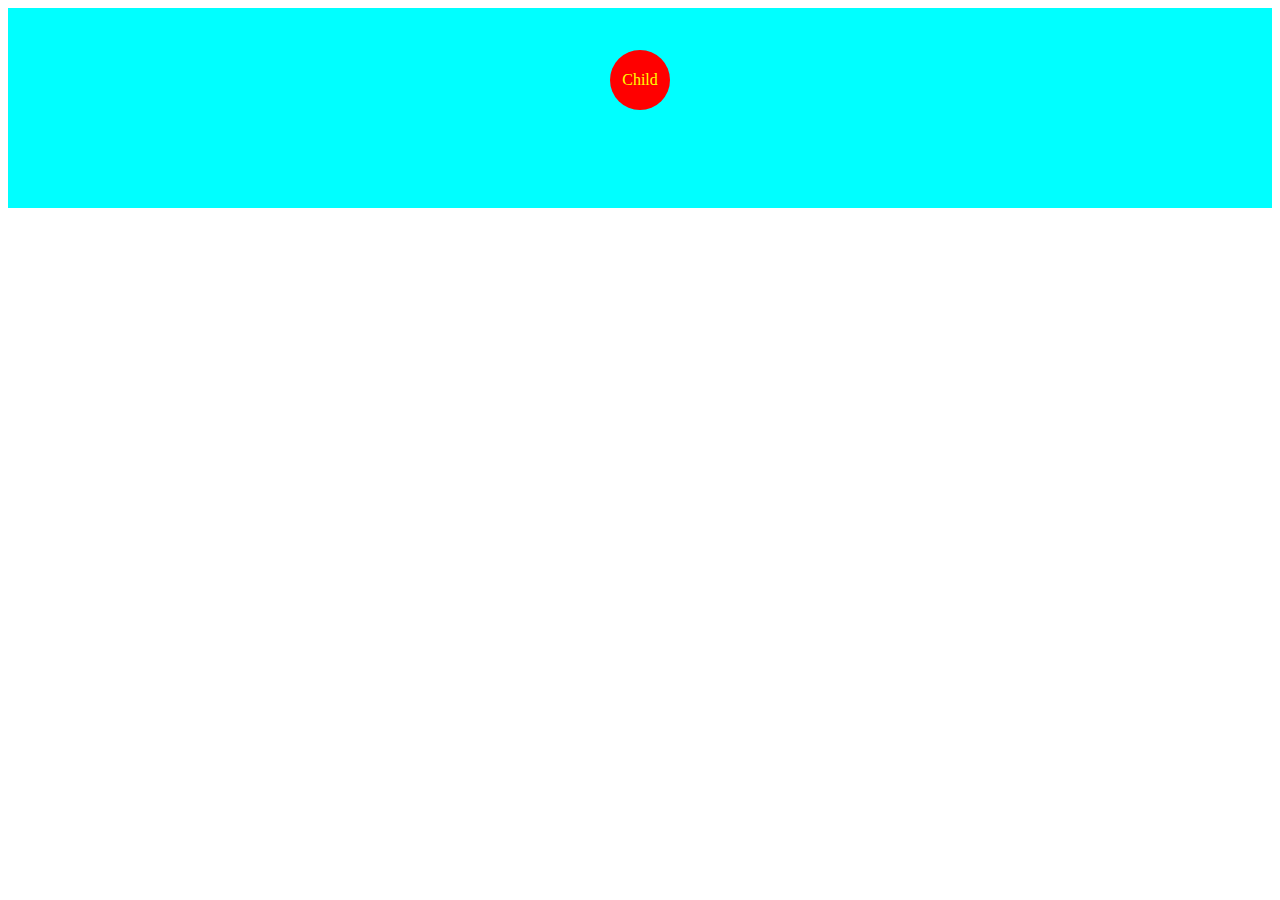
<file: index.html>
<!DOCTYPE html>
<html lang="en">

<head>
    <meta charset="UTF-8">
    <meta name="viewport" content="width=device-width, initial-scale=1.0">
    <title>Document</title>
    <Style>
        .container {
            background-color: aqua;
            height: 200px;
            justify-content: center;
            display: flex;
            align-items: center;
        }
        
        .container-2 {
            background-color: red;
            height: 60px;
            width: 60px;
            color: yellow;
            position: absolute;
            justify-content: center;
            align-items: center;
            display: flex;
            border-radius: 50%;
            top: 50px;
        }
    </Style>
</head>

<body>
    <div class="container">
        <div class="container-2">
            <p>Child</p>
        </div>
    </div>

    <!-- <script src="script.js"></script> -->

    <script>
        var num1 = prompt("Enter first value...");
        var num2 = prompt("Enter second value...");

        var newNum1 = Number(num1);
        var newNum2 = Number(num2);

        console.log(newNum1 + newNum2);
    </script>
</body>

</html>
</file>
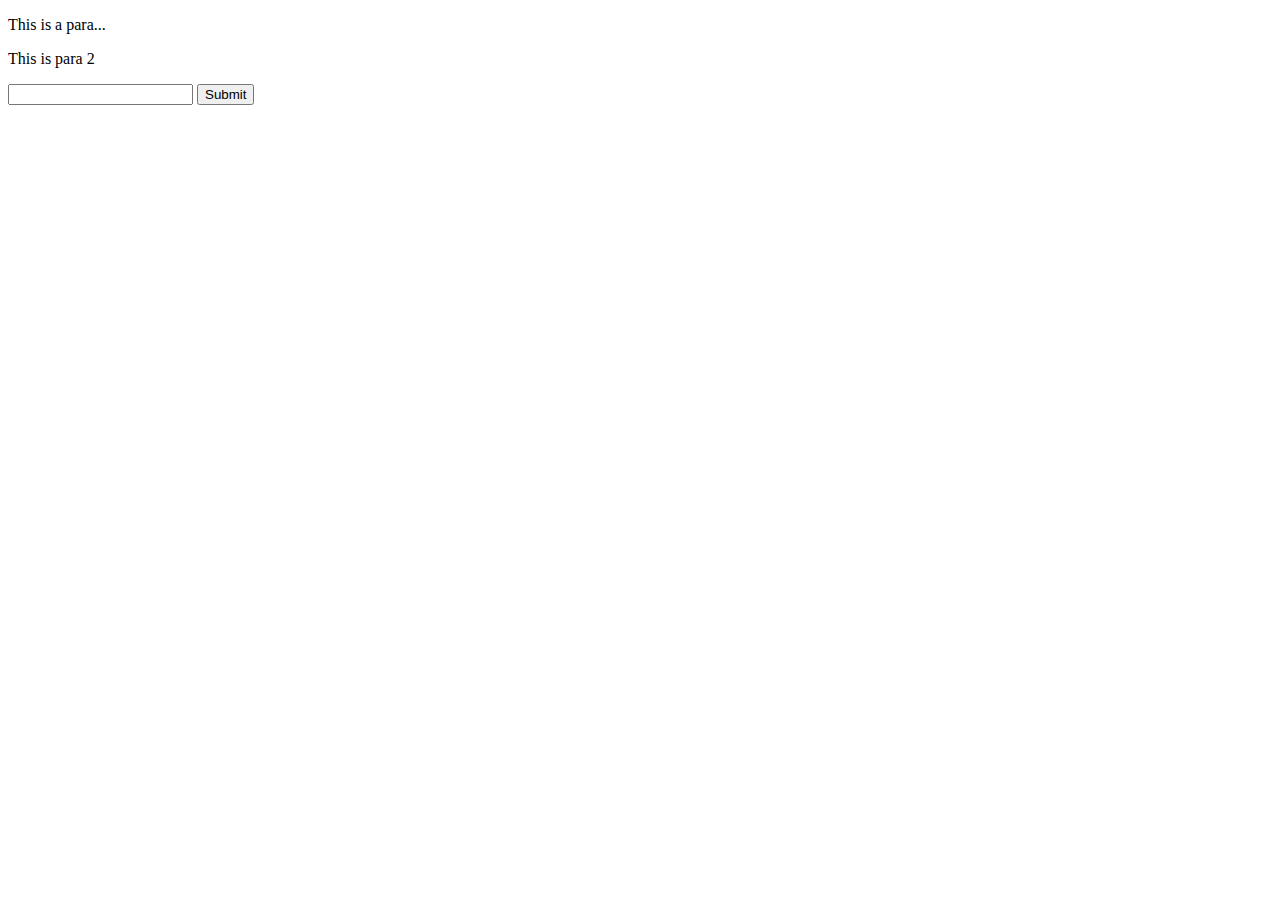
<file: all events/index.html>
<!DOCTYPE html>
<html lang="en">

<head>
    <meta charset="UTF-8">
    <meta name="viewport" content="width=device-width, initial-scale=1.0">
    <title>Document</title>
</head>

<body>
    <p id="para1">This is a para...</p>
    <p id="para2" onmouseover="mouseOver()" onmouseout="mouseOut()">This is para 2</p>
    <input type="text" id="form" onkeydown="keydown()">
    <button id='button' onclick="clickEvent()">Submit</button>
    <script src="script.js"></script>
</body>

</html>
</file>
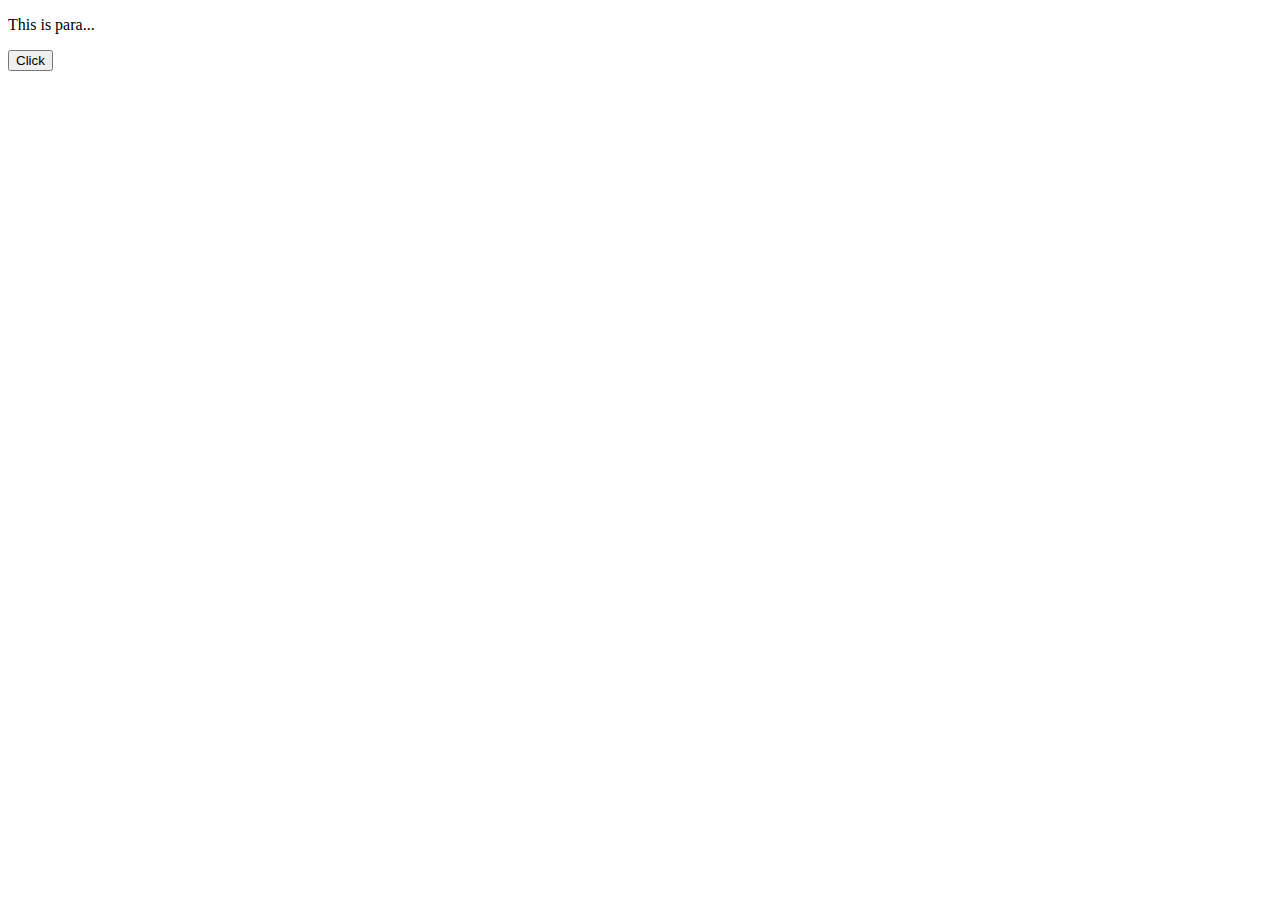
<file: DOM/index.html>
<!DOCTYPE html>
<html lang="en">

<head>
    <meta charset="UTF-8">
    <meta name="viewport" content="width=device-width, initial-scale=1.0">
    <title>Document</title>
</head>

<body>
    <p id="para">This is para...</p>
    <button>Click</button>
    <script src="script.js"></script>
</body>

</html>
</file>
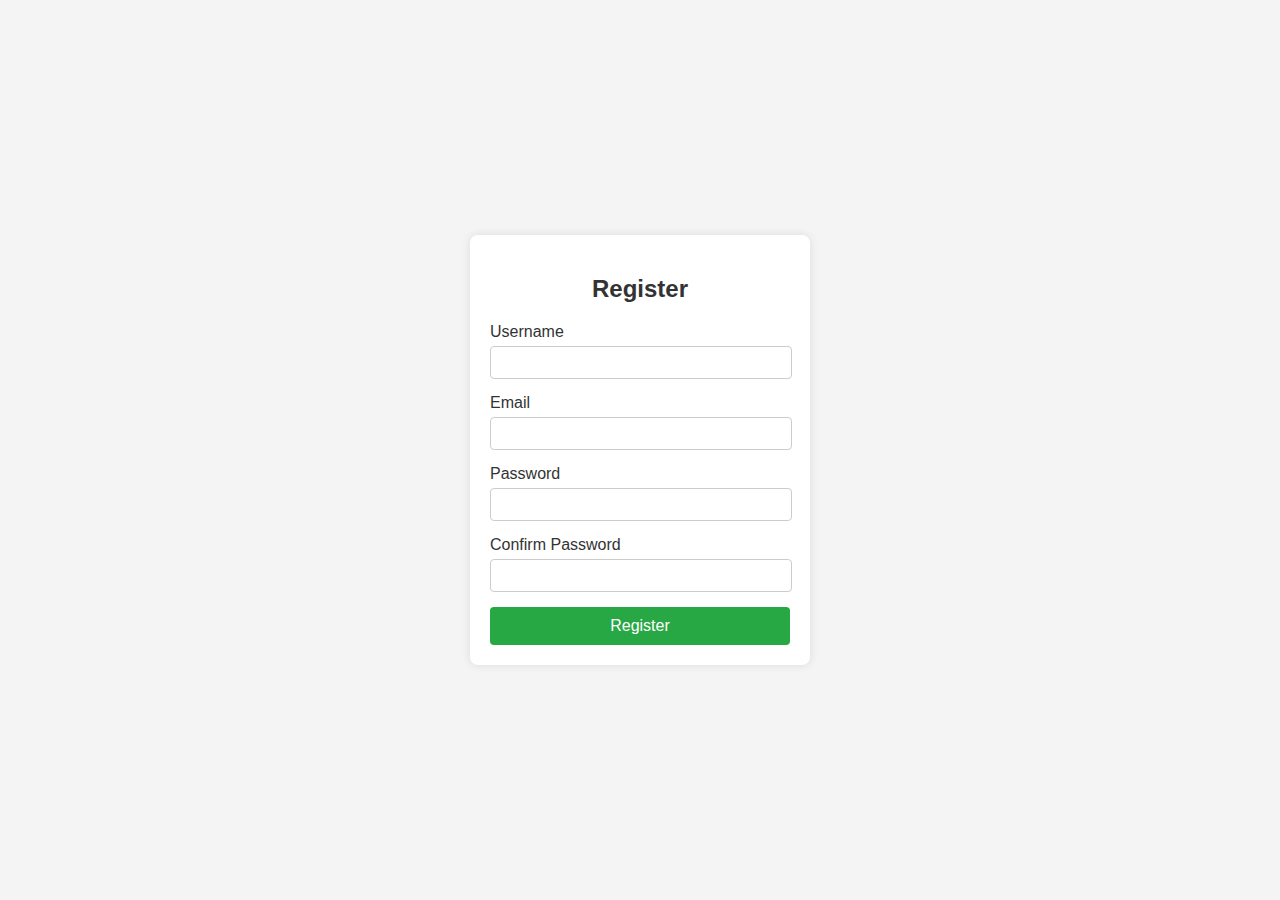
<file: Registration-form-task/index.html>
<!DOCTYPE html>
<html lang="en">

<head>
    <meta charset="UTF-8">
    <meta name="viewport" content="width=device-width, initial-scale=1.0">
    <title>Registration Page</title>
    <link rel="stylesheet" href="style.css">
</head>

<body>
    <div class="container">
        <div class="registration-form">
            <h2>Register</h2>
            <form action="/submit_registration" method="POST">
                <div class="form-group">
                    <label for="username">Username</label>
                    <input type="text" id="username" name="username" required>
                </div>
                <div class="form-group">
                    <label for="email">Email</label>
                    <input type="email" id="email" name="email" required>
                </div>
                <div class="form-group">
                    <label for="password">Password</label>
                    <input type="password" id="password" name="password" required>
                </div>
                <div class="form-group">
                    <label for="confirm_password">Confirm Password</label>
                    <input type="password" id="confirm_password" name="confirm_password" required>
                </div>
                <button type="submit">Register</button>
            </form>
        </div>
    </div>
</body>

</html>
</file>
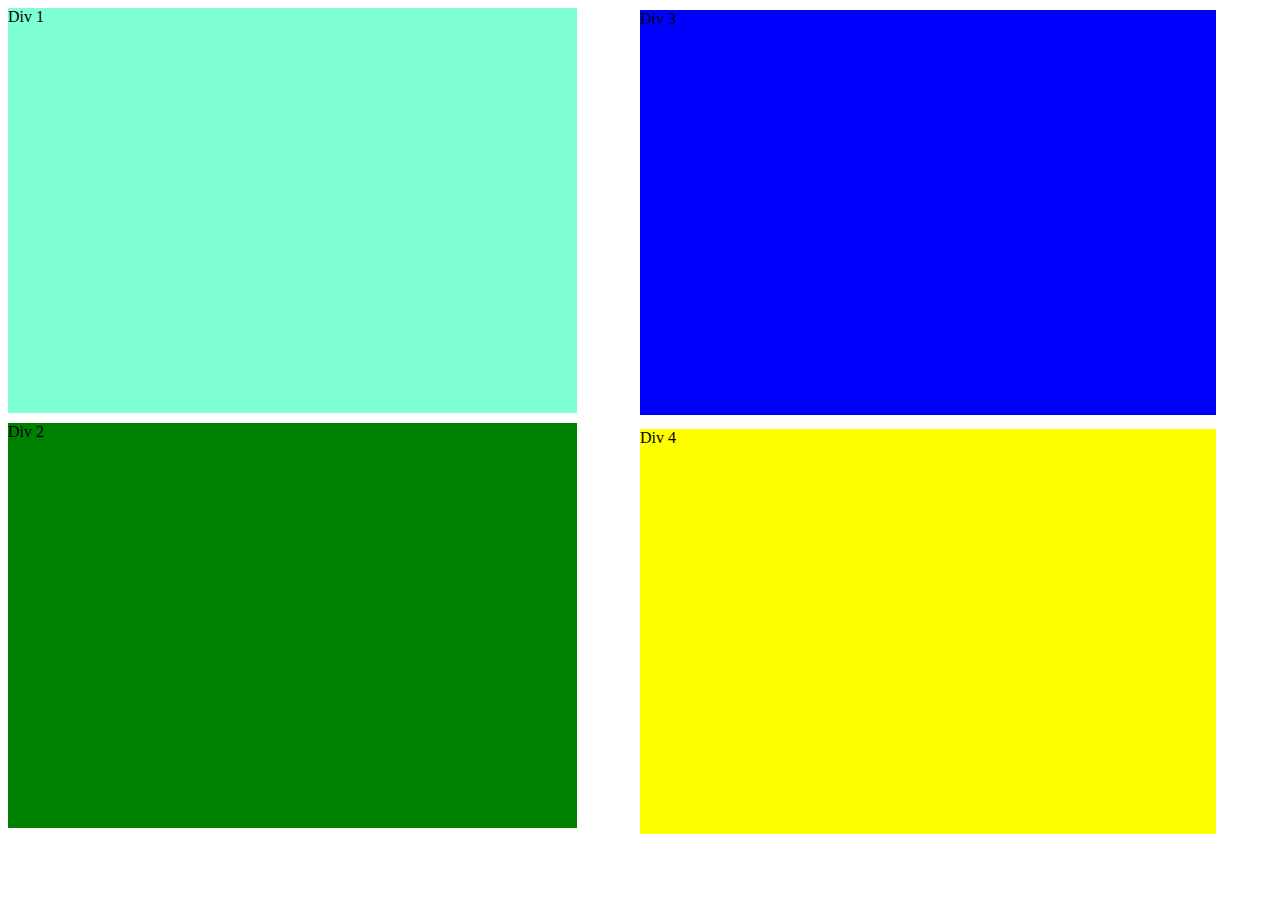
<file: Responsive-Design/index.html>
<!DOCTYPE html>
<html lang="en">

<head>
    <meta charset="UTF-8">
    <meta name="viewport" content="width=device-width, initial-scale=1.0">
    <title>Document</title>
    <link rel="stylesheet" href="style.css">
</head>

<body>
    <div class="box1">Div 1</div>
    <div class="box2">Div 2</div>
    <div class="box3">Div 3</div>
    <div class="box4">Div 4</div>
</body>

</html>
</file>
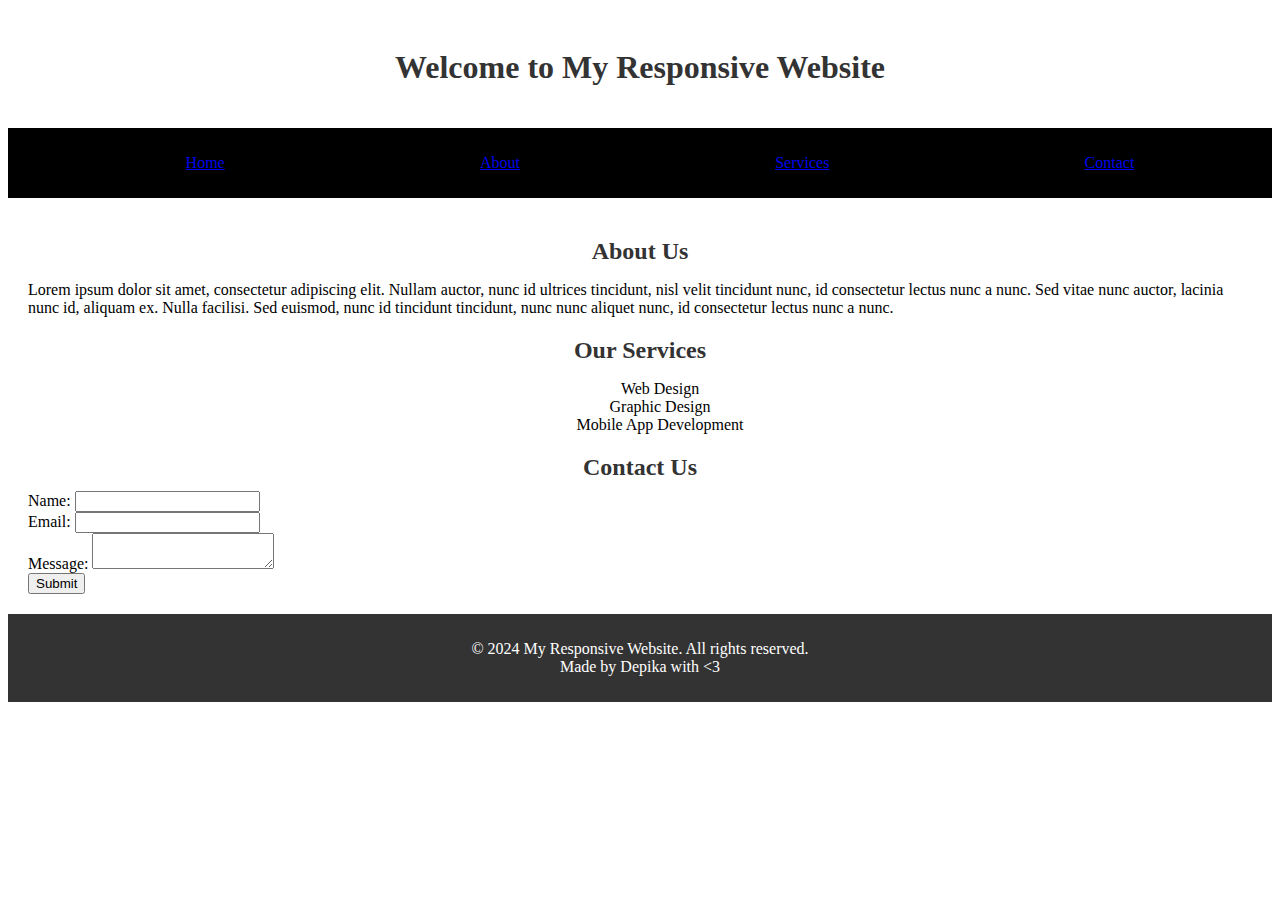
<file: Responsive-website/index.html>
<!DOCTYPE html>
<html lang="en">

<head>
    <meta charset="UTF-8">
    <meta name="viewport" content="width=device-width, initial-scale=1.0">
    <title>Responsive Website</title>
    <link rel="stylesheet" href="style.css">
</head>

<body>
    <header>
        <h1>Welcome to My Responsive Website</h1>
    </header>

    <nav>
        <ul>
            <li><a href="#">Home</a></li>
            <li><a href="#">About</a></li>
            <li><a href="#">Services</a></li>
            <li><a href="#">Contact</a></li>
        </ul>
    </nav>

    <main>
        <section>
            <h2>About Us</h2>
            <p>Lorem ipsum dolor sit amet, consectetur adipiscing elit. Nullam auctor, nunc id ultrices tincidunt, nisl velit tincidunt nunc, id consectetur lectus nunc a nunc. Sed vitae nunc auctor, lacinia nunc id, aliquam ex. Nulla facilisi. Sed euismod,
                nunc id tincidunt tincidunt, nunc nunc aliquet nunc, id consectetur lectus nunc a nunc.</p>
        </section>

        <section>
            <h2>Our Services</h2>
            <ul>
                <li>Web Design</li>
                <li>Graphic Design</li>
                <li>Mobile App Development</li>
            </ul>
        </section>

        <section></section>
        <section id="contact"></section>
        <h2>Contact Us</h2>
        <form>
            <label for="name">Name:</label>
            <input type="text" id="name" name="name" required><br>

            <label for="email">Email:</label>
            <input type="email" id="email" name="email" required><br>

            <label for="message">Message:</label>
            <textarea id="message" name="message" required></textarea><br>

            <input type="submit" value="Submit">
        </form>
        </section>
        </section>
    </main>

    <footer>
        <p>&copy; 2024 My Responsive Website. All rights reserved. <br>Made by Depika with
            <3</p>
    </footer>
</body>

</html>
</file>
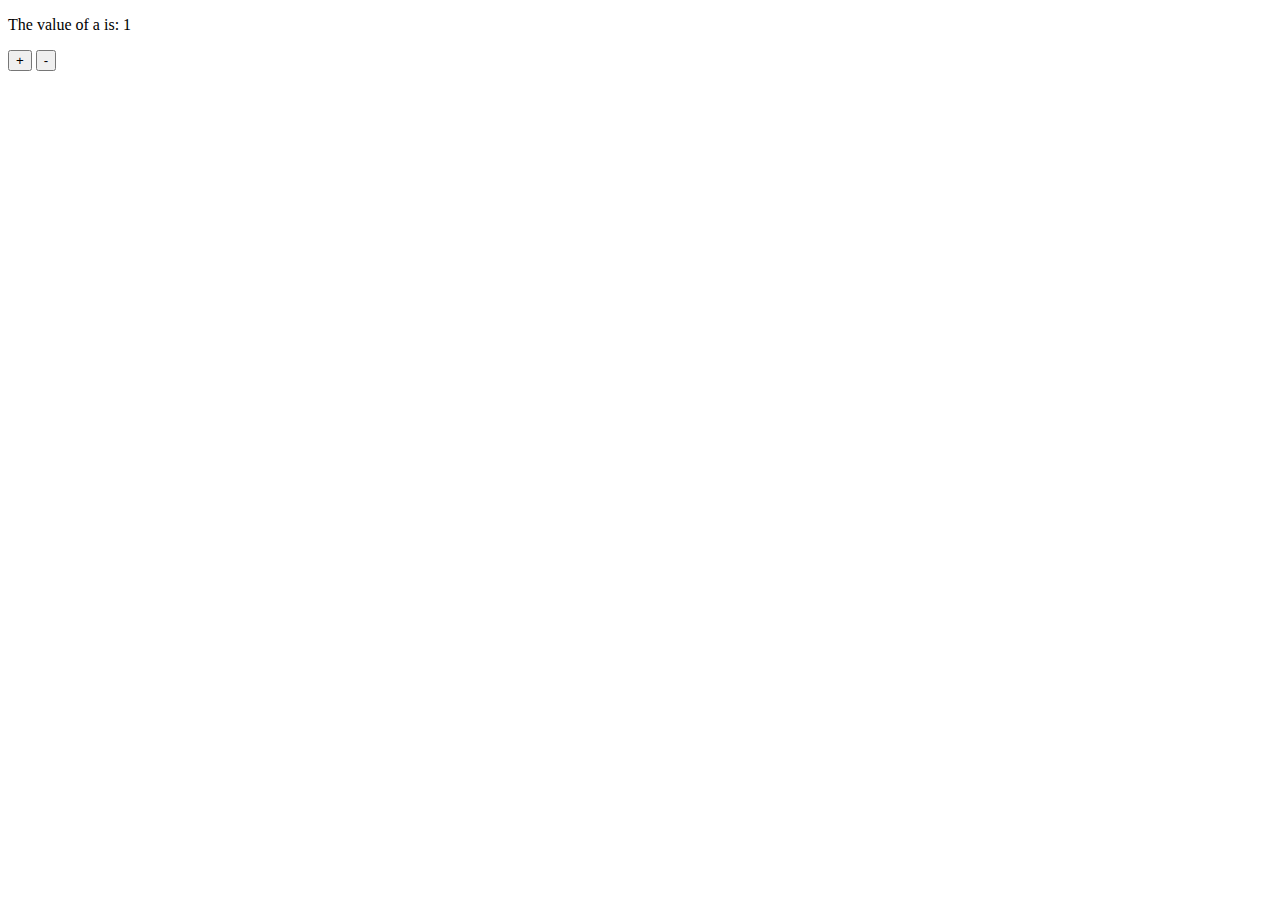
<file: javascript/counter event/index.html>
<!DOCTYPE html>
<html lang="en">

<head>
    <meta charset="UTF-8">
    <meta name="viewport" content="width=device-width, initial-scale=1.0">
    <title>Document</title>
</head>

<body>
    <p id="para">The value of a is: 1</p>
    <button id="handleadd">+</button>
    <button id="handleminus">-</button>
    <script src="script.js"></script>
</body>

</html>
</file>
<file: Registration-form-task/style.css>
body {
    font-family: Arial, sans-serif;
    background-color: #f4f4f4;
    display: flex;
    justify-content: center;
    align-items: center;
    height: 100vh;
    margin: 0;
}

.container {
    background-color: white;
    padding: 20px;
    border-radius: 8px;
    box-shadow: 0 0 10px rgba(0, 0, 0, 0.1);
    width: 300px;
}

.registration-form h2 {
    margin-bottom: 20px;
    text-align: center;
    color: #333;
}

.form-group {
    margin-bottom: 15px;
}

.form-group label {
    display: block;
    margin-bottom: 5px;
    color: #333;
}

.form-group input {
    width: calc(100% - 10px);
    padding: 8px 5px;
    border: 1px solid #ccc;
    border-radius: 4px;
}

button {
    width: 100%;
    padding: 10px;
    background-color: #28a745;
    color: white;
    border: none;
    border-radius: 4px;
    cursor: pointer;
    font-size: 16px;
}

button:hover {
    background-color: #218838;
}
</file>
<file: Responsive-Design/style.css>
body {
    height: 100vh;
}

.box1 {
    background-color: aquamarine;
    width: 45%;
    height: 45%;
}

.box2 {
    background-color: green;
    width: 45%;
    height: 45%;
    margin-top: 10px;
}

.box3 {
    background-color: blue;
    width: 45%;
    height: 45%;
    position: absolute;
    left: 50%;
    top: 10px;
}

.box4 {
    background-color: yellow;
    width: 45%;
    height: 45%;
    position: absolute;
    left: 50%;
    top: 47.7%;
}

@media (max-width: 700px) {
    .box1 {
        margin-left: 130px;
    }
    .box2 {
        margin-left: 130px;
    }
    .box3 {
        position: static;
        margin-left: 130px;
        margin-top: 10px;
    }
    .box4 {
        position: static;
        margin-left: 130px;
        margin-top: 10px;
    }
}
</file>
<file: Responsive-website/style.css>
header {
    text-align: center;
    padding: 20px;
    background-color: #fff;
    color: #333;
}

nav {
    background-color: black;
    color: #fff;
    padding: 10px;
}

nav ul {
    display: flex;
    justify-content: space-around;
    list-style: none;
}

nav ul li {
    margin: 0 10px;
}

main {
    padding: 20px;
}

main h2 {
    font-size: 24px;
    color: #333;
    margin-bottom: 10px;
    text-align: center;
}

section {
    margin-bottom: 20px;
}

ul li {
    display: flex;
    justify-content: space-around;
    margin: 0 10px;
}

footer {
    background-color: #333;
    color: #fff;
    padding: 10px;
    text-align: center;
}

@media (max-width: 600px) {
    nav ul {
        flex-direction: column;
        align-items: center;
    }
}
</file>
